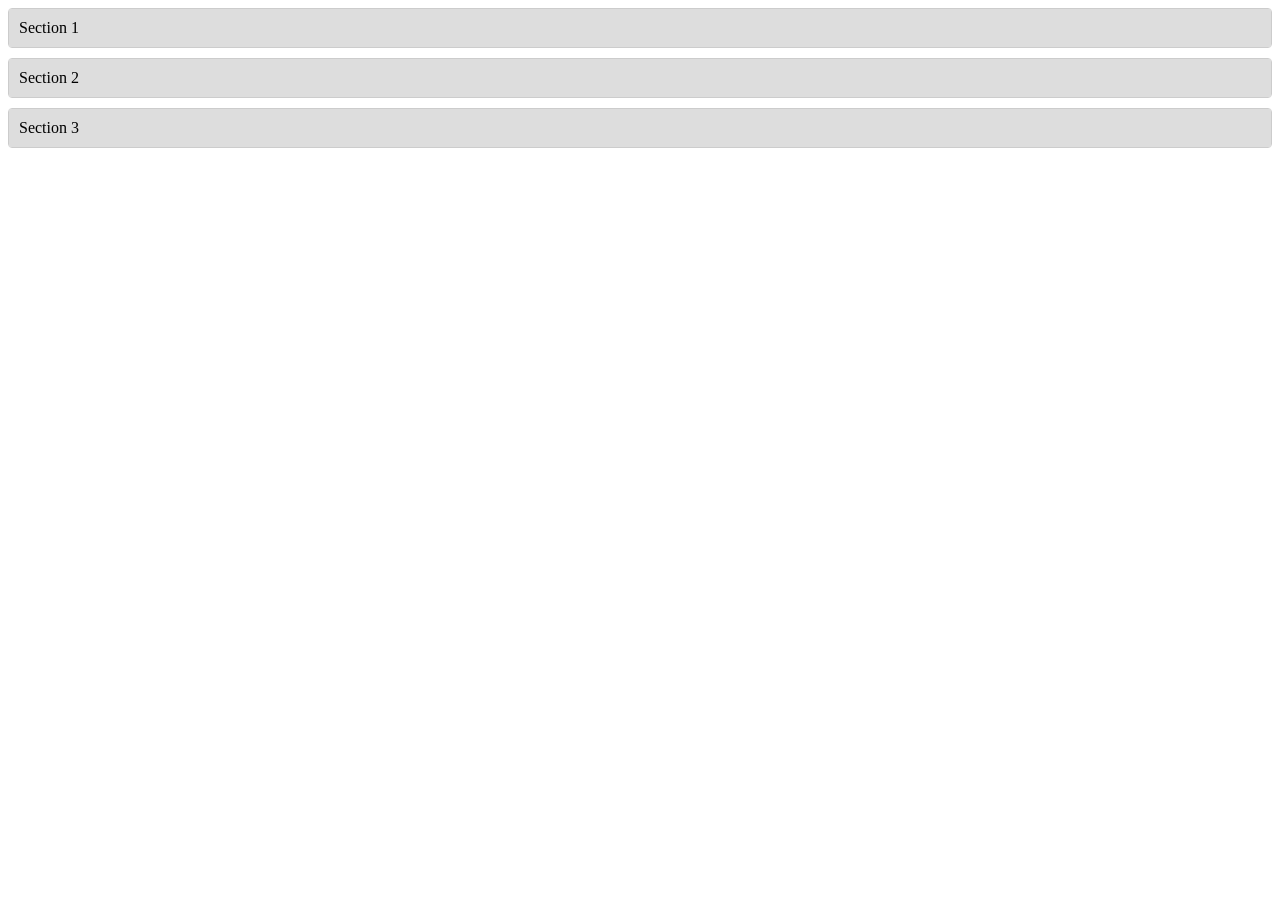
<file: acc.html>
<!DOCTYPE html>
<html lang="en">
<head>
<meta charset="UTF-8">
<meta name="viewport" content="width=device-width, initial-scale=1.0">
<title>Accordion</title>
<style>
  .accordion {
    background-color: #f4f4f4;
    border: 1px solid #ccc;
    border-radius: 4px;
    margin-bottom: 10px;
  }
  
  .accordion .accordion-header {
    background-color: #ddd;
    padding: 10px;
    cursor: pointer;
  }
  
  .accordion .accordion-header:hover {
    background-color: #ccc;
  }
  
  .accordion .accordion-header.active {
    background-color: #bbb;
  }
  
  .accordion .accordion-content {
    display: none;
    padding: 10px;
  }
</style>
</head>
<body>

<div class="accordion">
  <div class="accordion-header">Section 1</div>
  <div class="accordion-content">
    <p>Content for section 1 goes here.</p>
  </div>
</div>

<div class="accordion">
  <div class="accordion-header">Section 2</div>
  <div class="accordion-content">
    <p>Content for section 2 goes here.</p>
  </div>
</div>

<div class="accordion">
  <div class="accordion-header">Section 3</div>
  <div class="accordion-content">
    <p>Content for section 3 goes here.</p>
  </div>
</div>

<script>
  const accordionHeaders = document.querySelectorAll('.accordion-header');

  accordionHeaders.forEach(header => {
    header.addEventListener('click', function() {
      const accordionContent = this.nextElementSibling;
      accordionHeaders.forEach(otherHeader => {
        if (otherHeader !== header) {
          otherHeader.classList.remove('active');
          otherHeader.nextElementSibling.style.display = 'none';
        }
      });
      this.classList.toggle('active');
      if (accordionContent.style.display === 'block') {
        accordionContent.style.display = 'none';
      } else {
        accordionContent.style.display = 'block';
      }
    });
  });
</script>

</body>
</html>
</file>
